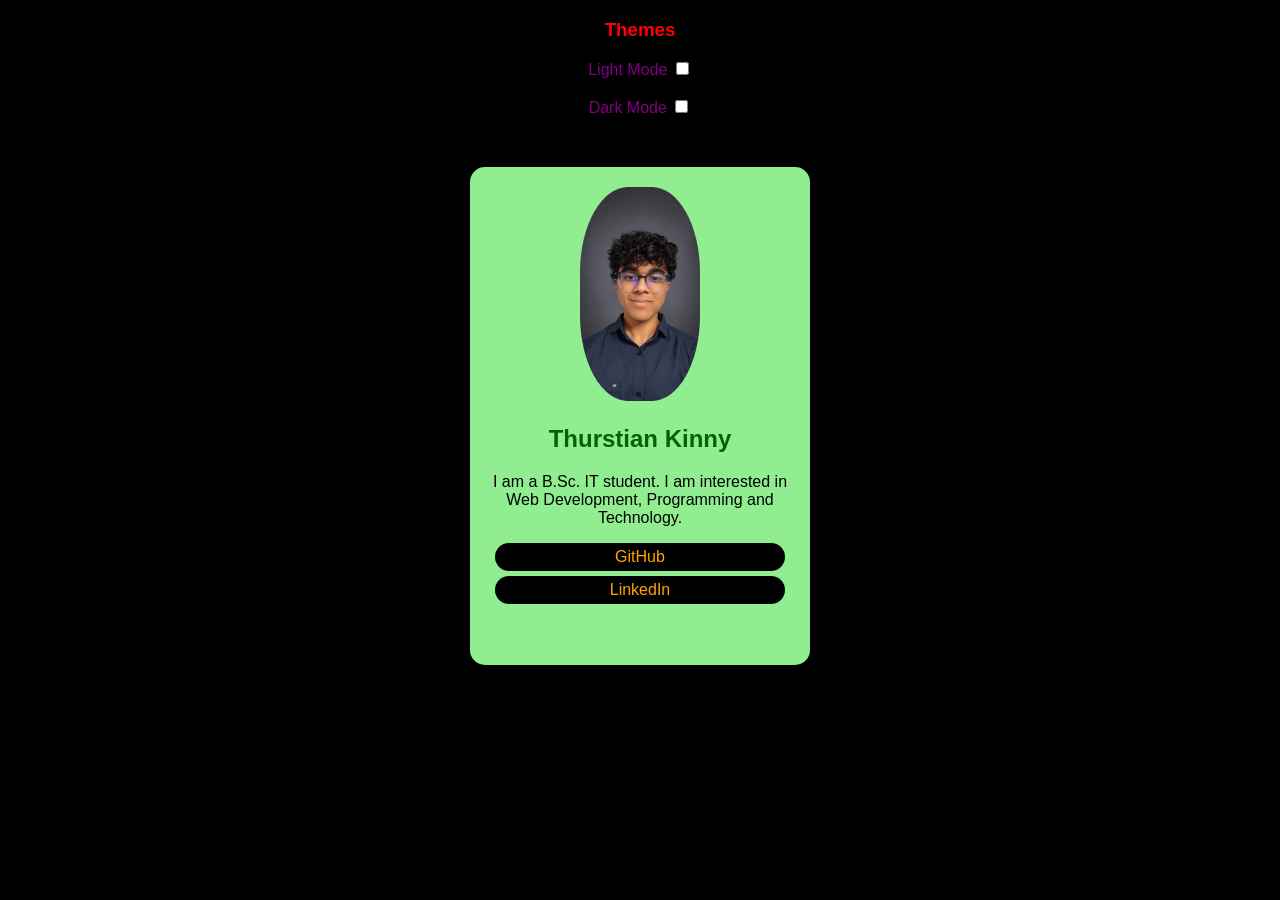
<file: index.html>
<!DOCTYPE html>
<html>
<head>
	<title> My Profile Card </title>
	
	<link rel="stylesheet" href="Task1.css">
</head>
<body>
	<h3>Themes</h3>
	
	<label>Light Mode</label>
	<input type="checkbox" id="light">
	
	<br><br>

	<label>Dark Mode</label>
	<input type="checkbox" id="dark">

	<div class="card">
	<img src="Profile picture.jpeg" alt="My Profile Picture">
	<h2>Thurstian Kinny</h2>
		
 	<p>
       	I am a B.Sc. IT student.
       	I am interested in Web Development,
        Programming and Technology.
   	</p>

	<a href="https://github.com/thurstiankinny">GitHub</a>
	<a href="https://www.linkedin.com/in/thurstian-dk-a99387450/">LinkedIn</a>
	<br><br>
		</div>
		<script src= "Task1.js"></script>

	</body>
</html>
</file>
<file: Task1.css>
body {
	background-color: black;
	font-family: "Trebuchet MS", sans-serif;
	text-align: center;
}

.card {
	background-color: lightgreen;
	width: 300px;
	padding: 20px;
	margin: 50px auto;
	border-radius: 15px;
}

img {
	width:120px;
	heigth:150px;
	border-radius: 40%;
	object-fit:cover:
}

label {
	color: purple;
}

h3 {
	color: Red;
}
h2 {
	color: darkgreen;
}

p {
	font-family:"Poppins", sans-serif;
	color: ;
}

a {
	display: block;
	background-color:black;
	color: orange;
	padding: 5px;
	margin: 5px;
	text-decoration:none;
	border-radius:100px;
}

a:hover {
	background-color: darkblue;
}

input {
	cursor:pointer;
}
</file>
